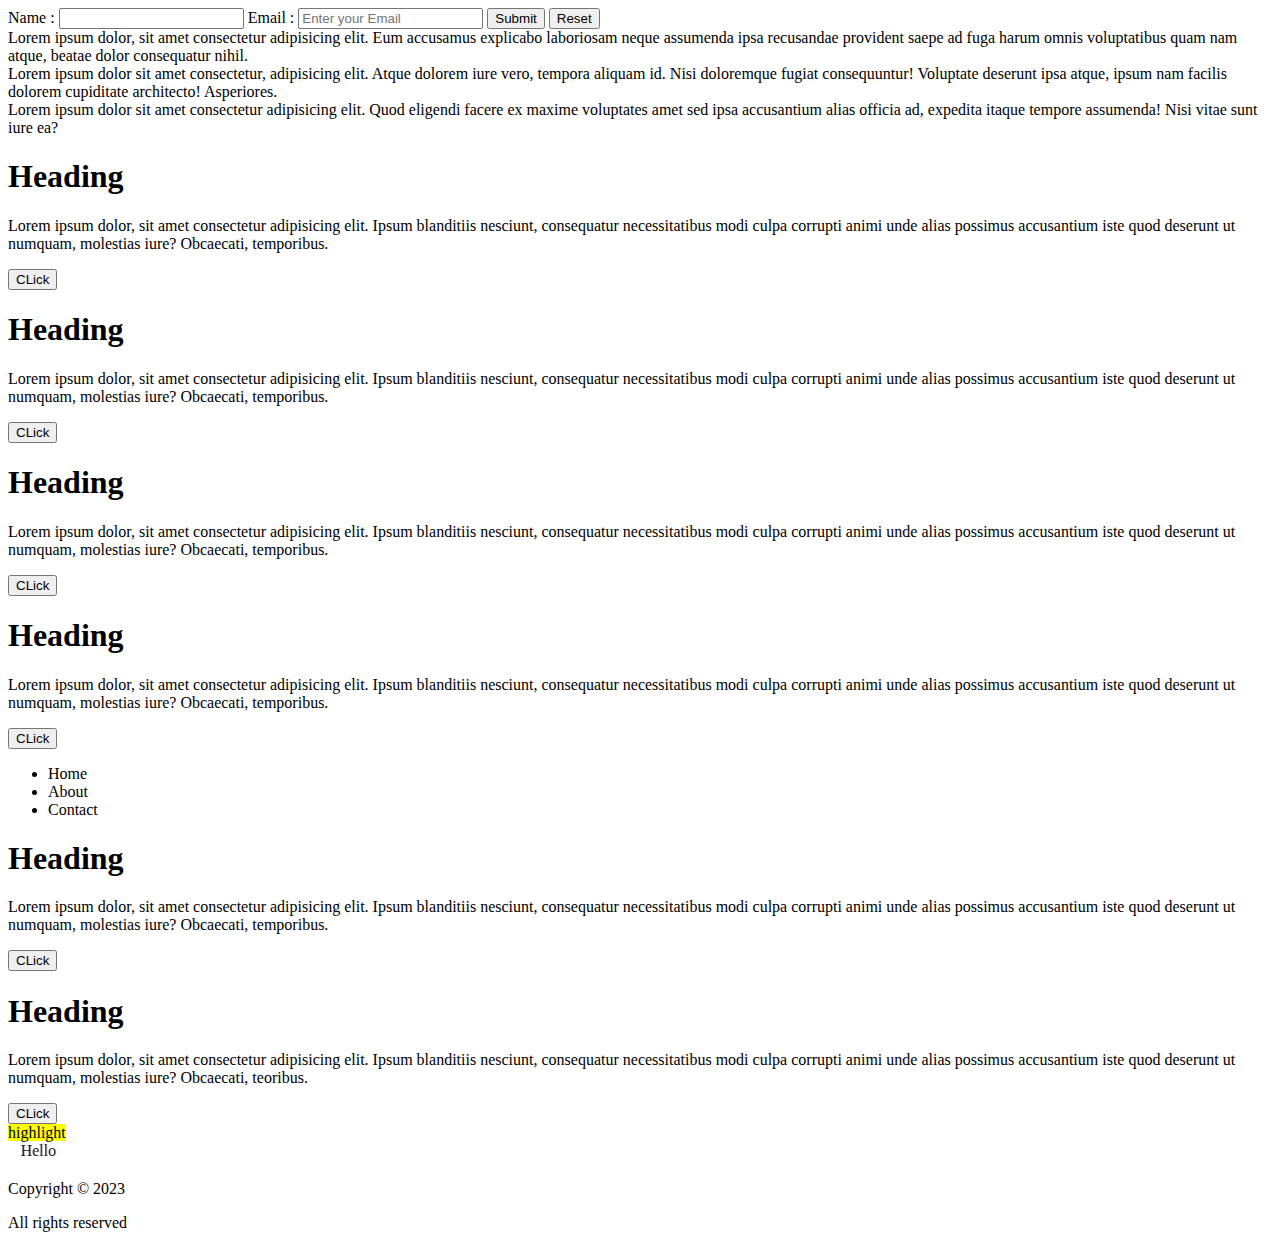
<file: Day-4.html>
<!DOCTYPE html>
<html lang="en">
<head>
    <meta charset="UTF-8">
    <meta name="viewport" content="width=device-width, initial-scale=1.0">

    <link rel="icon" href="./assets/360_F_637347591_dBPyepDSdeSbkJUx6IrpP7j61DmvSKLe (1).webp">

    <meta name="description" content="This is a simple HTML page with a form.">

    <meta name="keywords" content="HTML, form, input, button">

    <meta name="author" content="Honey Joe">
    <title>Day - 4 HTML </title>
</head>
<body>
    <!-- form  -->
   

        <!-- input tag  -->
         <form>
            <label for="name">Name : </label>
            <input type="text" name="Name"  />
            <label for="email">Email :</label>
            <input type="email" name="Email"  placeholder="Enter your Email " />
            <button type="submit">Submit</button>
            <button type="reset">Reset</button>
         </form>

         <!-- semantic tags 
          
         
         -->

         <main>
            Lorem ipsum dolor, sit amet consectetur adipisicing elit. Eum accusamus explicabo laboriosam neque assumenda ipsa recusandae provident saepe ad fuga harum omnis voluptatibus quam nam atque, beatae dolor consequatur nihil.
         </main>

         <section>
            Lorem ipsum dolor sit amet consectetur, adipisicing elit. Atque dolorem iure vero, tempora aliquam id. Nisi doloremque fugiat consequuntur! Voluptate deserunt ipsa atque, ipsum nam facilis dolorem cupiditate architecto! Asperiores.
         </section>

         <section>
            Lorem ipsum dolor sit amet consectetur adipisicing elit. Quod eligendi facere ex maxime voluptates amet sed ipsa accusantium alias officia ad, expedita itaque tempore assumenda! Nisi vitae sunt iure ea?
         </section>


         <section>
             <div>
                <h1>Heading</h1>
                <p>Lorem ipsum dolor, sit amet consectetur adipisicing elit. Ipsum blanditiis nesciunt, consequatur necessitatibus modi culpa corrupti animi unde alias possimus accusantium iste quod deserunt ut numquam, molestias iure? Obcaecati, temporibus.</p>
                <button>CLick</button>
             </div>
    
             <div>
                <h1>Heading</h1>
                <p>Lorem ipsum dolor, sit amet consectetur adipisicing elit. Ipsum blanditiis nesciunt, consequatur necessitatibus modi culpa corrupti animi unde alias possimus accusantium iste quod deserunt ut numquam, molestias iure? Obcaecati, temporibus.</p>
                <button>CLick</button>
             </div>

         </section>

         <section>
             <div>
                <h1>Heading</h1>
                <p>Lorem ipsum dolor, sit amet consectetur adipisicing elit. Ipsum blanditiis nesciunt, consequatur necessitatibus modi culpa corrupti animi unde alias possimus accusantium iste quod deserunt ut numquam, molestias iure? Obcaecati, temporibus.</p>
                <button>CLick</button>
             </div>
    
             <div>
                <h1>Heading</h1>
                <p>Lorem ipsum dolor, sit amet consectetur adipisicing elit. Ipsum blanditiis nesciunt, consequatur necessitatibus modi culpa corrupti animi unde alias possimus accusantium iste quod deserunt ut numquam, molestias iure? Obcaecati, temporibus.</p>
                <button>CLick</button>
             </div>

             <header>
                <nav>
                    <ul>
                        <li><a href="home.html"></a>Home</li>
                        <li>About</li>
                        <li>Contact</li>
                    </ul>
                </nav>
                <h1>Heading</h1>
                <p>Lorem ipsum dolor, sit amet consectetur adipisicing elit. Ipsum blanditiis nesciunt, consequatur necessitatibus modi culpa corrupti animi unde alias possimus accusantium iste quod deserunt ut numquam, molestias iure? Obcaecati, temporibus.</p>
                <button>CLick</button>
             </header>

         </section>


         <article>
            <h1>Heading</h1>
            <p>Lorem ipsum dolor, sit amet consectetur adipisicing elit. Ipsum blanditiis nesciunt, consequatur necessitatibus modi culpa corrupti animi unde alias possimus accusantium iste quod deserunt ut numquam, molestias iure? Obcaecati, teoribus.</p>
            <button>CLick</button>
         </article>
         <mark>highlight</mark>
         <marquee behavior="" direction="right">Hello</marquee>
         <footer>
                <p>Copyright &copy; 2023</p>
                <p>All rights reserved</p>
            
         </footer>



</body>
</html>
</file>
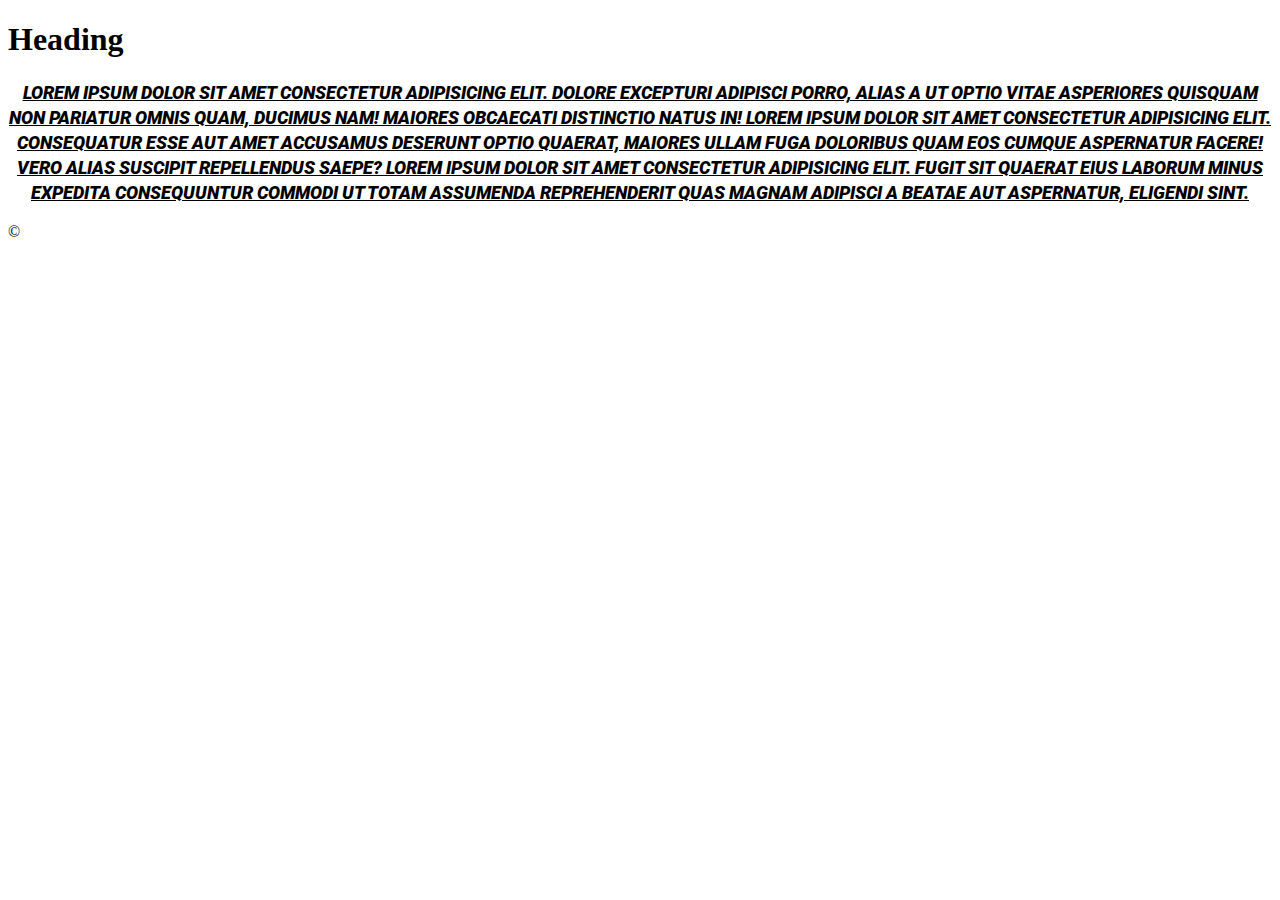
<file: html/Day-5.html>
<!DOCTYPE html>
<html lang="en">
  <head>
    <meta charset="UTF-8" />
    <meta name="viewport" content="width=device-width, initial-scale=1.0" />
    <title>Day-5</title>
    <link rel="stylesheet" href="../css/style.css" />
    
  </head>
  <body>
    <h1>Heading</h1>

    <p class="para-1">
      Lorem ipsum dolor sit amet consectetur adipisicing elit. Dolore excepturi
      adipisci porro, alias a ut optio vitae asperiores quisquam non pariatur
      omnis quam, ducimus nam! Maiores obcaecati distinctio natus in! Lorem ipsum dolor sit amet consectetur adipisicing elit. Consequatur esse aut amet accusamus deserunt optio quaerat, maiores ullam fuga doloribus quam eos cumque aspernatur facere! Vero alias suscipit repellendus saepe? Lorem ipsum dolor sit amet consectetur adipisicing elit. Fugit sit quaerat eius laborum minus expedita consequuntur commodi ut totam assumenda reprehenderit quas magnam adipisci a beatae aut aspernatur, eligendi sint.
    </p>
    &COPY;
  </body>
</html>
</file>
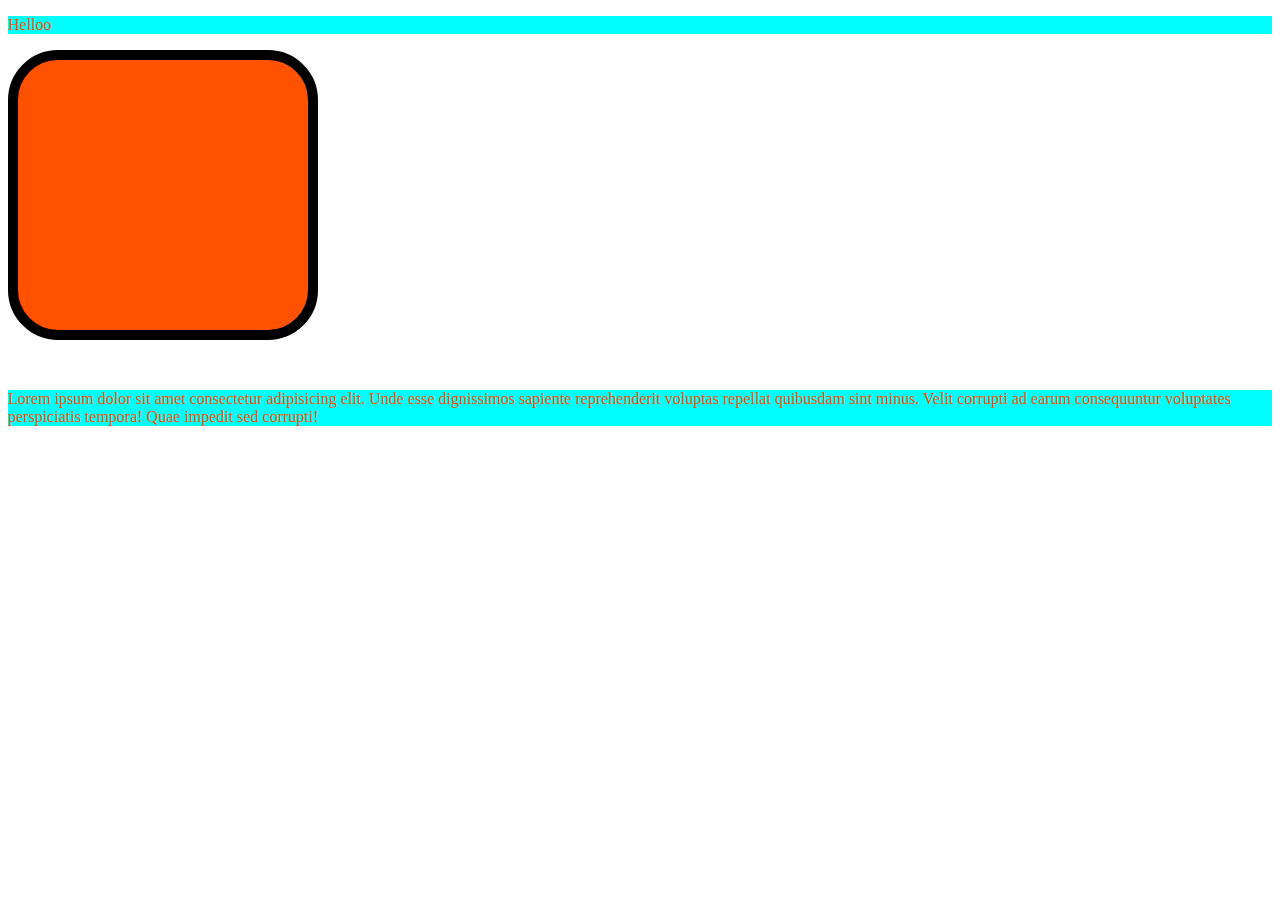
<file: html/Day-6.html>
<!DOCTYPE html>
<html lang="en">
<head>
    <meta charset="UTF-8">
    <meta name="viewport" content="width=device-width, initial-scale=1.0">
    <title>Day-6</title>
    <link rel="stylesheet" href="../css/Day-6.css">
</head>
<body>

    <p>Helloo</p>
    <!-- <div class="container">
        Lorem ipsum dolor, sit amet consectetur adipisicing elit. Ratione molestiae deserunt, quod, exercitationem natus officiis hic id deleniti aspernatur praesentium tempora quis suscipit ipsam reprehenderit quas perferendis porro iusto odit! lorem*10
    </div> -->

    <div class="box">
        
    </div>
    <div>
        <p>Lorem ipsum dolor sit amet consectetur adipisicing elit. Unde esse dignissimos sapiente reprehenderit voluptas repellat quibusdam sint minus. Velit corrupti ad earum consequuntur voluptates perspiciatis tempora! Quae impedit sed corrupti!</p>
    </div>
</body>
</html>
</file>
<file: css/style.css>
@import url('https://fonts.googleapis.com/css2?family=Roboto:ital,wght@0,100..900;1,100..900&display=swap');



/* types of css 

    1. inline css
    2.internal css
    3. external css

*/

/* selectors  

4.universal
3.element
    1.class
    2.id


*/

 .para-1{
    font-family: "Roboto", sans-serif;
    font-size: 18px ;
    font-weight: 900;
    font-style: italic;
    line-height: 25px;
    text-align: center;
    text-decoration: underline;
    text-transform: uppercase;
}
</file>
<file: css/Day-6.css>
p{
    color: #FF5201;
    background-color: aqua;
}
.container{
    background-color: blue;
    height: 300px;
    background-image: url('https://ik.imagekit.io/HoneyJoe/St-Joseph-College-Trichy.jpeg?updatedAt=1741577761889');
    background-size: cover;
    background-position: 40px 50px;
    opacity: 0.5;
}

.box{
    width: 210px;
    height: 200px;
    background-color: #FF5201;
    padding-top: 30px;
    padding-bottom: 40px;
    padding-right: 10px;
    padding-left: 70px;

    border: 10px solid black;
    border-radius: 50px;
    margin-bottom: 50px;


}
</file>
